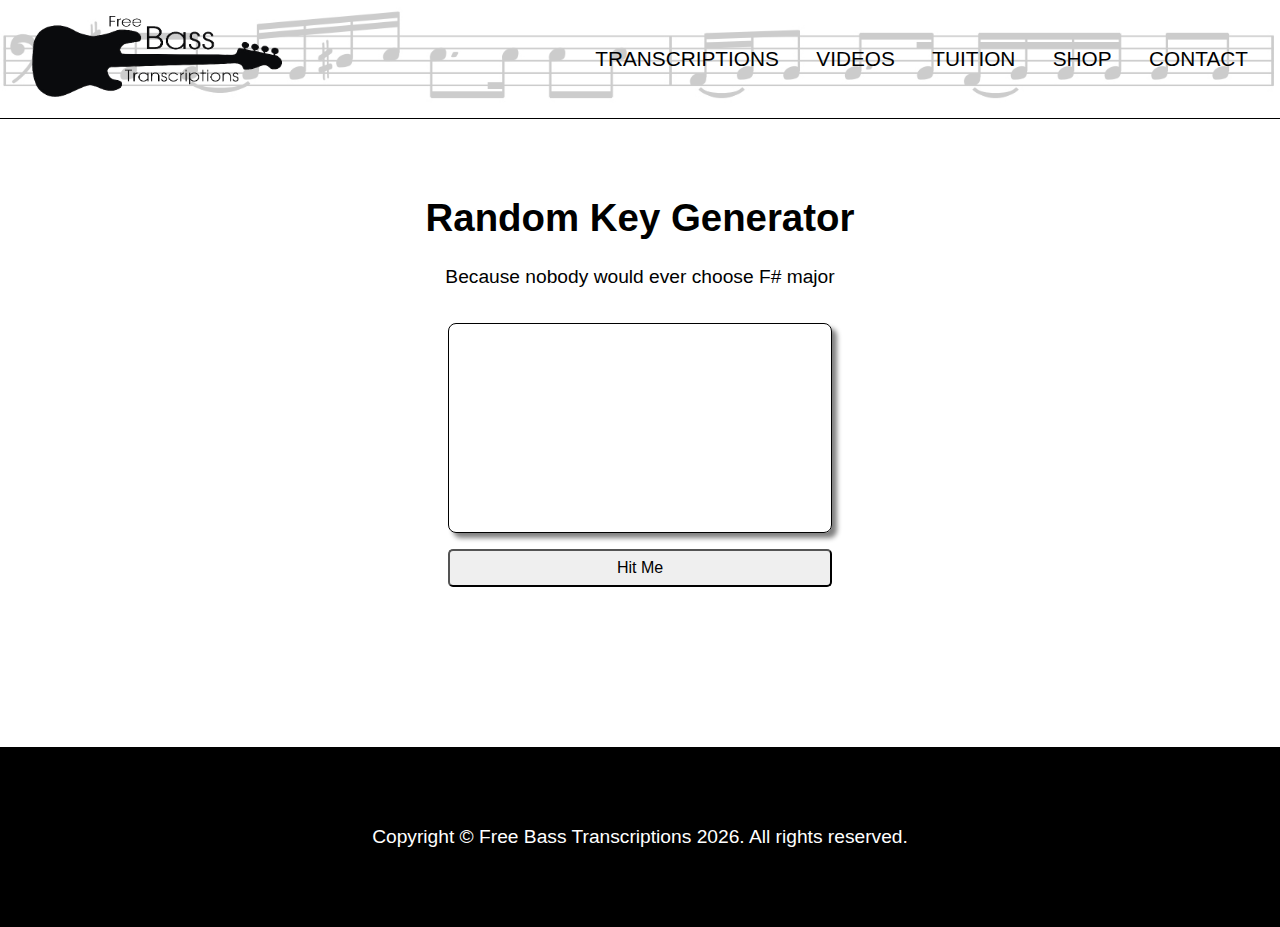
<file: Projects/FBT/index_FBT.html>
<!DOCTYPE html>
<html lang="en-US">
  <head>
    <meta http-equiv="content-type" content="text/html; charset=UTF-8" />
    <meta charset="utf-8" />
    <title>FBT Random Key Generator</title>
    <link
      rel="stylesheet"
      href="https://fonts.googleapis.com/css2?family=DM+Sans:ital,wght@0,400;0,500;0,700;1,400&family=Inspiration&family=Martel+Sans:wght@200;300;400;600&family=Montserrat:wght@300;400;500;600;700&family=Tangerine:wght@700&display=swap"
    />
    <link rel="stylesheet" href="./FBT_styles.css" />
  </head>
  <body data-new-gr-c-s-check-loaded="8.905.0" data-gr-ext-installed="">
    <!-- header/nav -->
    <header>
      <div class="header__logo-container">
        <a href="#"
          ><img
            class="header__logo-img"
            src="./img/Logo transparent background.png"
            alt="free bass transcriptions logo"
        /></a>
      </div>
      <nav>
        <ul class="nav__list">
          <li class="nav__list-link"><a href="#">TRANSCRIPTIONS</a></li>
          <li class="nav__list-link"><a href="#">VIDEOS</a></li>
          <li class="nav__list-link"><a href="#">TUITION</a></li>
          <li class="nav__list-link"><a href="#">SHOP</a></li>
          <li class="nav__list-link"><a href="#">CONTACT</a></li>
        </ul>
      </nav>
    </header>
    <div class="title">
      <h1>Random Key Generator</h1>
      <p>Because nobody would ever choose F# major</p>
    </div>
    <main>
      <div class="key-display"></div>
      <div class="btn-container">
        <button class="key-btn">Hit Me</button>
      </div>
    </main>
    <!-- footer -->
    <footer>
      <p>
        Copyright &copy; Free Bass Transcriptions <span class="date"></span>.
        All rights reserved.
      </p>
    </footer>
    <!-- javascript -->
    <script type="text/javascript" src="./app.js"></script>
  </body>
  <grammarly-desktop-integration
    data-grammarly-shadow-root="true"
  ></grammarly-desktop-integration>
</html>
</file>
<file: Projects/FBT/FBT_styles.css>
@import "./FBT_base.css";

/* header */

.title {
  width: 50%;
  margin: 1em auto;
  padding-top: 2rem;
  text-align: center;
  font-family: var(--sans);
}

main {
  min-width: 25rem;
  max-width: 50%;
  margin: 0px auto;
  display: flex;
  flex-direction: column;
  align-items: center;
  font-family: var(--sans);
}

.key-display {
  border: 1px solid black;
  border-radius: 0.5rem;
  box-shadow: 5px 5px 5px gray;
  padding: 2rem 1rem 1rem 1rem;
  font-size: 8rem;
  text-align: center;
  margin: 1rem 0px;
  min-height: 210px;
  min-width: 210px;
  width: 30vw;
}

.key-btn {
  width: 30vw;
  min-width: 210px;
  align-self: center;
  padding: 0.5rem;
  font-size: medium;
  border-radius: 5px;
}

/* footer */

footer {
  margin-top: 10rem;
  display: flex;
  align-items: center;
  justify-content: center;
  height: 20vh;
  background-color: black;
  color: white;
}
</file>
